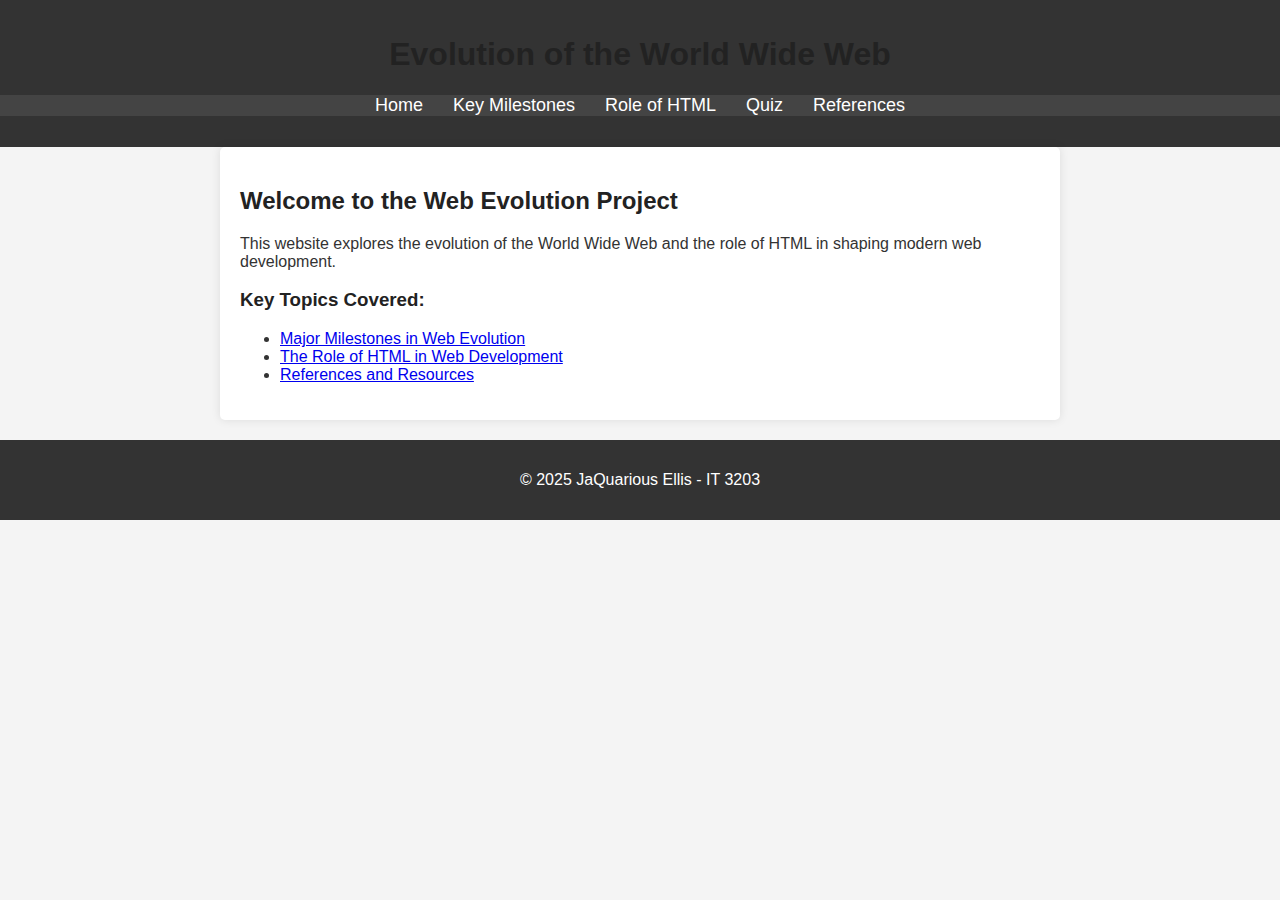
<file: index.html>
<!DOCTYPE html>
<html lang="en">
<head>
    <meta charset="UTF-8">
    <meta name="viewport" content="width=device-width, initial-scale=1.0">
    <title>Web Evolution - Home</title>
    <link rel="stylesheet" href="style.css">
</head>
<body>
    <header>
        <h1>Evolution of the World Wide Web</h1>
        <nav>
            <ul>
                <li><a href="index.html">Home</a></li>
                <li><a href="milestones.html">Key Milestones</a></li>
                <li><a href="role_of_html.html">Role of HTML</a></li>
                <li><a href="quiz.html">Quiz</a></li>
                <li><a href="references.html">References</a></li>
            </ul>
        </nav>
    </header>
    <main>
        <h2>Welcome to the Web Evolution Project</h2>
        <p>This website explores the evolution of the World Wide Web and the role of HTML in shaping modern web development.</p>
        <h3>Key Topics Covered:</h3>
        <ul>
            <li><a href="milestones.html">Major Milestones in Web Evolution</a></li>
            <li><a href="role_of_html.html">The Role of HTML in Web Development</a></li>
            <li><a href="references.html">References and Resources</a></li>
        </ul>
    </main>
    <footer>
        <p>&copy; 2025 JaQuarious Ellis - IT 3203</p>
    </footer>
</body>
</html>
</file>
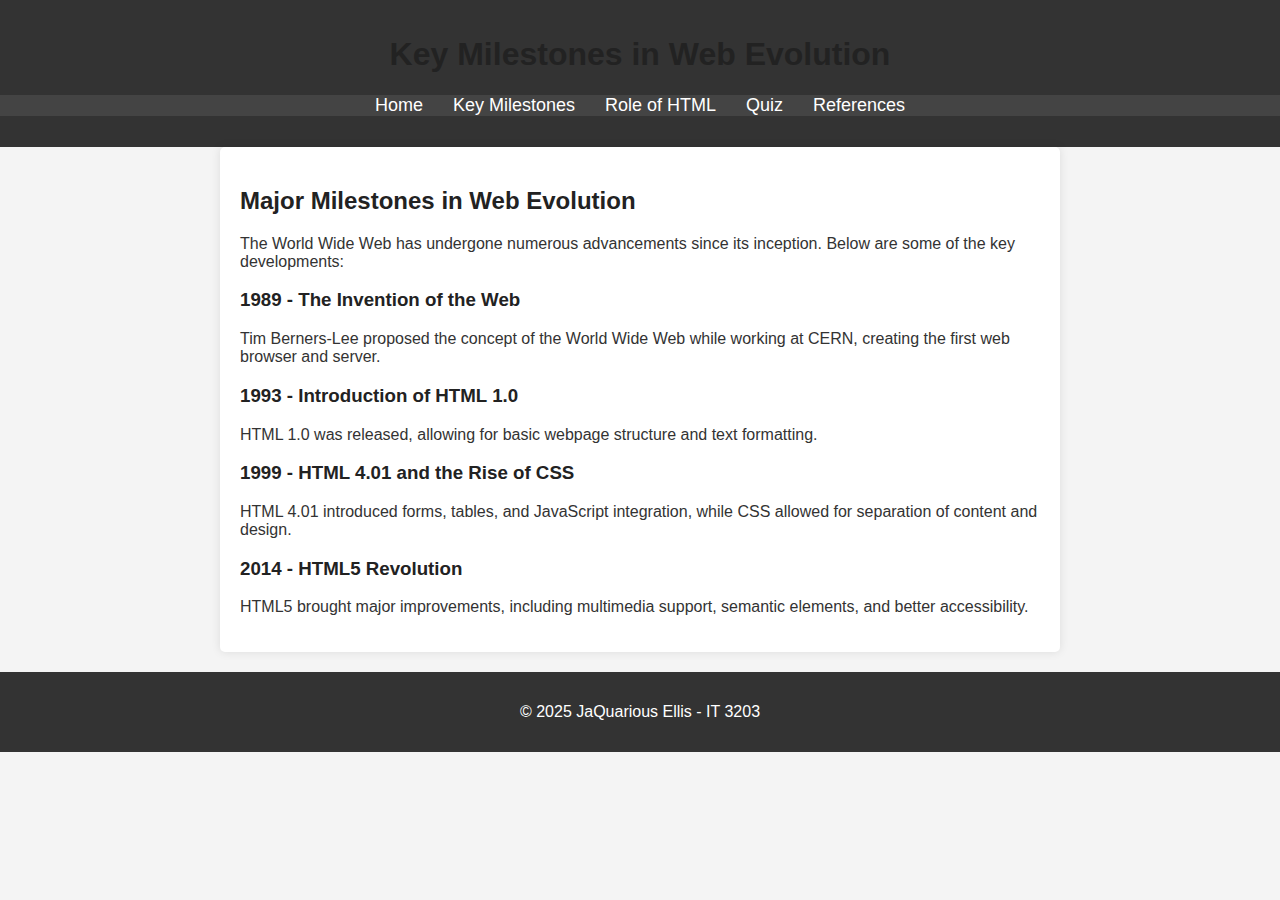
<file: milestones.html>
<!DOCTYPE html>
<html lang="en">
<head>
    <meta charset="UTF-8">
    <meta name="viewport" content="width=device-width, initial-scale=1.0">
    <title>Web Evolution - Key Milestones</title>
    <link rel="stylesheet" href="style.css">
</head>
<body>
    <header>
        <h1>Key Milestones in Web Evolution</h1>
        <nav>
            <ul>
                <li><a href="index.html">Home</a></li>
                <li><a href="milestones.html">Key Milestones</a></li>
                <li><a href="role_of_html.html">Role of HTML</a></li>
                <li><a href="quiz.html">Quiz</a></li>
                <li><a href="references.html">References</a></li>
            </ul>
        </nav>
    </header>
    <main>
        <h2>Major Milestones in Web Evolution</h2>
        <p>The World Wide Web has undergone numerous advancements since its inception. Below are some of the key developments:</p>
        
        <h3>1989 - The Invention of the Web</h3>
        <p>Tim Berners-Lee proposed the concept of the World Wide Web while working at CERN, creating the first web browser and server.</p>
        
        <h3>1993 - Introduction of HTML 1.0</h3>
        <p>HTML 1.0 was released, allowing for basic webpage structure and text formatting.</p>
        
        <h3>1999 - HTML 4.01 and the Rise of CSS</h3>
        <p>HTML 4.01 introduced forms, tables, and JavaScript integration, while CSS allowed for separation of content and design.</p>
        
        <h3>2014 - HTML5 Revolution</h3>
        <p>HTML5 brought major improvements, including multimedia support, semantic elements, and better accessibility.</p>
    </main>
    <footer>
        <p>&copy; 2025 JaQuarious Ellis - IT 3203</p>
    </footer>
</body>
</html>
</file>
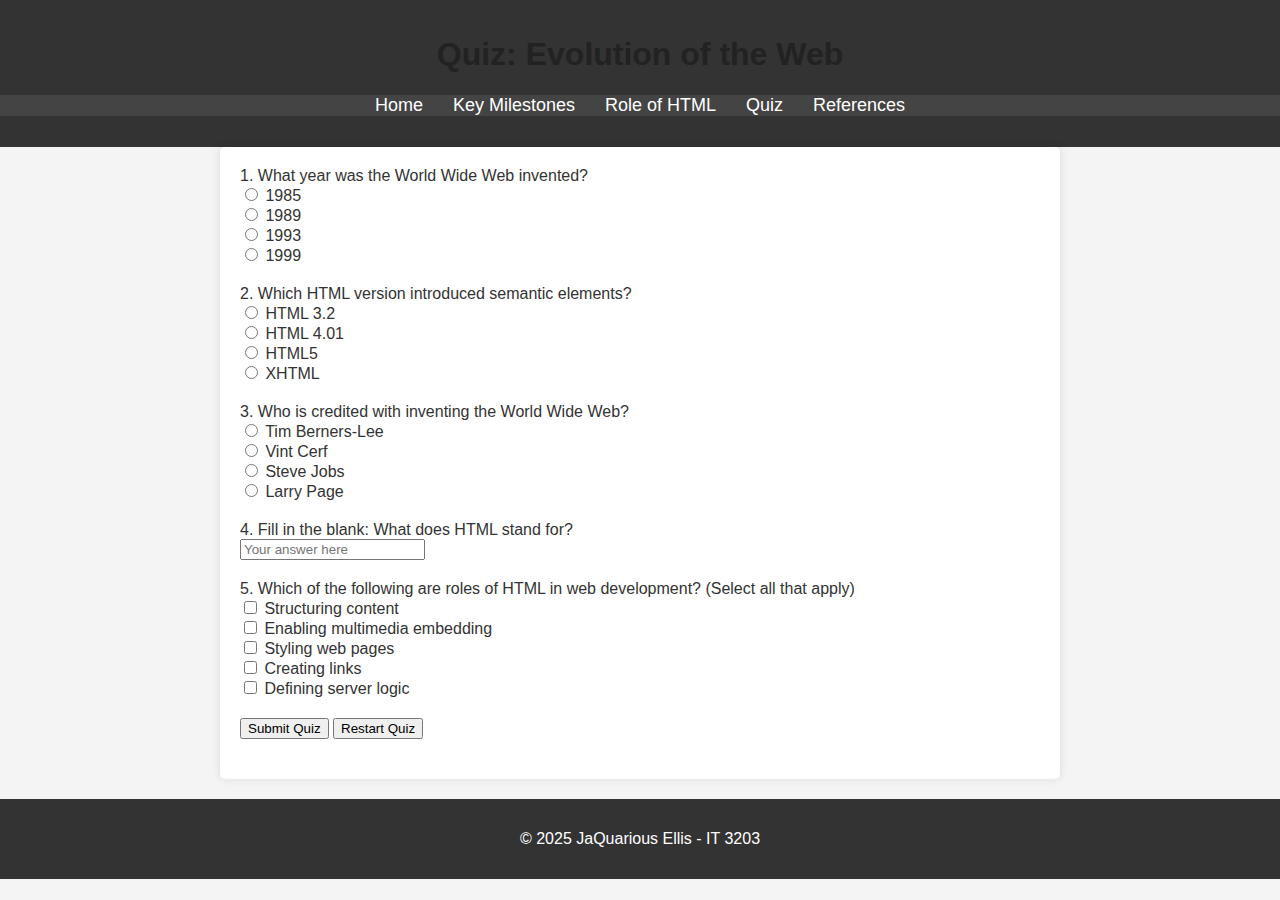
<file: quiz.html>
<!DOCTYPE html>
<html lang="en">
<head>
  <meta charset="UTF-8" />
  <meta name="viewport" content="width=device-width, initial-scale=1.0" />
  <title>Web Evolution Quiz</title>
  <link rel="stylesheet" href="style.css" />
  <style>
    .question { margin-bottom: 20px; }
    .result { margin-top: 20px; font-weight: bold; }
  </style>
</head>
<body>
  <header>
    <h1>Quiz: Evolution of the Web</h1>
    <nav>
      <ul>
        <li><a href="index.html">Home</a></li>
        <li><a href="milestones.html">Key Milestones</a></li>
        <li><a href="role_of_html.html">Role of HTML</a></li>
        <li><a href="quiz.html">Quiz</a></li>
        <li><a href="references.html">References</a></li>
      </ul>
    </nav>
  </header>

  <main>
    <form id="quizForm">
      <div class="question">
        <label>1. What year was the World Wide Web invented?</label><br />
        <input type="radio" name="q1" value="0" /> 1985<br />
        <input type="radio" name="q1" value="1" /> 1989<br />
        <input type="radio" name="q1" value="0" /> 1993<br />
        <input type="radio" name="q1" value="0" /> 1999
      </div>

      <div class="question">
        <label>2. Which HTML version introduced semantic elements?</label><br />
        <input type="radio" name="q2" value="0" /> HTML 3.2<br />
        <input type="radio" name="q2" value="0" /> HTML 4.01<br />
        <input type="radio" name="q2" value="1" /> HTML5<br />
        <input type="radio" name="q2" value="0" /> XHTML
      </div>

      <div class="question">
        <label>3. Who is credited with inventing the World Wide Web?</label><br />
        <input type="radio" name="q3" value="1" /> Tim Berners-Lee<br />
        <input type="radio" name="q3" value="0" /> Vint Cerf<br />
        <input type="radio" name="q3" value="0" /> Steve Jobs<br />
        <input type="radio" name="q3" value="0" /> Larry Page
      </div>

      <div class="question">
        <label>4. Fill in the blank: What does HTML stand for?</label><br />
        <input type="text" name="q4" placeholder="Your answer here" />
      </div>

      <div class="question">
        <label>5. Which of the following are roles of HTML in web development? (Select all that apply)</label><br />
        <input type="checkbox" name="q5" value="structuring" /> Structuring content<br />
        <input type="checkbox" name="q5" value="multimedia" /> Enabling multimedia embedding<br />
        <input type="checkbox" name="q5" value="styling" /> Styling web pages<br />
        <input type="checkbox" name="q5" value="links" /> Creating links<br />
        <input type="checkbox" name="q5" value="server" /> Defining server logic
      </div>

      <button type="button" onclick="gradeQuiz()">Submit Quiz</button>
      <button type="reset">Restart Quiz</button>
    </form>

    <div id="results" class="result"></div>
  </main>

  <script>
    function gradeQuiz() {
      let score = 0;
      let total = 5;

      // Q1-Q3 Multiple choice
      for (let i = 1; i <= 3; i++) {
        const radios = document.getElementsByName("q" + i);
        radios.forEach(r => { if (r.checked && r.value === "1") score++; });
      }

      // Q4 Fill in the blank
      const q4 = document.querySelector("input[name='q4']").value.trim().toLowerCase();
      if (q4 === "hypertext markup language") score++;

      // Q5 Multi-select
      const q5Correct = ["structuring", "multimedia", "links"];
      const q5Checks = document.querySelectorAll("input[name='q5']:checked");
      const selected = Array.from(q5Checks).map(cb => cb.value);
      if (selected.length === q5Correct.length && selected.every(val => q5Correct.includes(val))) {
        score++;
      }

      // Results
      const pass = score >= 4;
      document.getElementById("results").innerHTML = `You scored ${score}/${total}.<br>${pass ? "✅ You passed!" : "❌ You did not pass."}`;
    }
  </script>

  <footer>
    <p>&copy; 2025 JaQuarious Ellis - IT 3203</p>
  </footer>
</body>
</html>
</file>
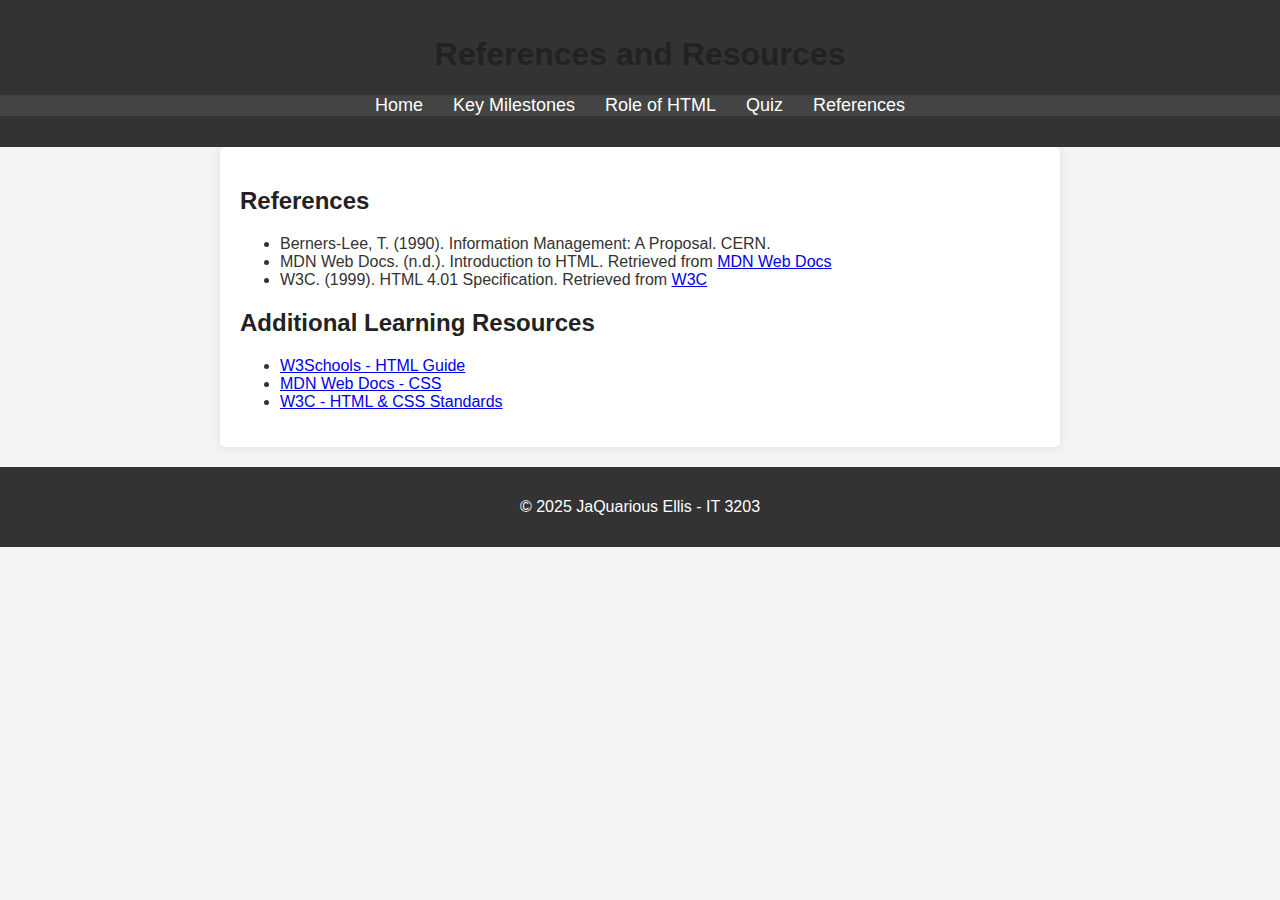
<file: references.html>
<!DOCTYPE html>
<html lang="en">
<head>
    <meta charset="UTF-8">
    <meta name="viewport" content="width=device-width, initial-scale=1.0">
    <title>Web Evolution - References</title>
    <link rel="stylesheet" href="style.css">
</head>
<body>
    <header>
        <h1>References and Resources</h1>
        <nav>
            <ul>
                <li><a href="index.html">Home</a></li>
                <li><a href="milestones.html">Key Milestones</a></li>
                <li><a href="role_of_html.html">Role of HTML</a></li>
                <li><a href="quiz.html">Quiz</a></li>
                <li><a href="references.html">References</a></li>
            </ul>
        </nav>
    </header>
    <main>
        <h2>References</h2>
        <ul>
            <li>Berners-Lee, T. (1990). Information Management: A Proposal. CERN.</li>
            <li>MDN Web Docs. (n.d.). Introduction to HTML. Retrieved from <a href="https://developer.mozilla.org/en-US/docs/Web/HTML">MDN Web Docs</a></li>
            <li>W3C. (1999). HTML 4.01 Specification. Retrieved from <a href="https://www.w3.org/TR/html4/">W3C</a></li>
        </ul>
        
        <h2>Additional Learning Resources</h2>
        <ul>
            <li><a href="https://www.w3schools.com/html/">W3Schools - HTML Guide</a></li>
            <li><a href="https://developer.mozilla.org/en-US/docs/Web/CSS">MDN Web Docs - CSS</a></li>
            <li><a href="https://www.w3.org/standards/webdesign/htmlcss.html">W3C - HTML & CSS Standards</a></li>
        </ul>
    </main>
    <footer>
        <p>&copy; 2025 JaQuarious Ellis - IT 3203</p>
    </footer>
</body>
</html>
</file>
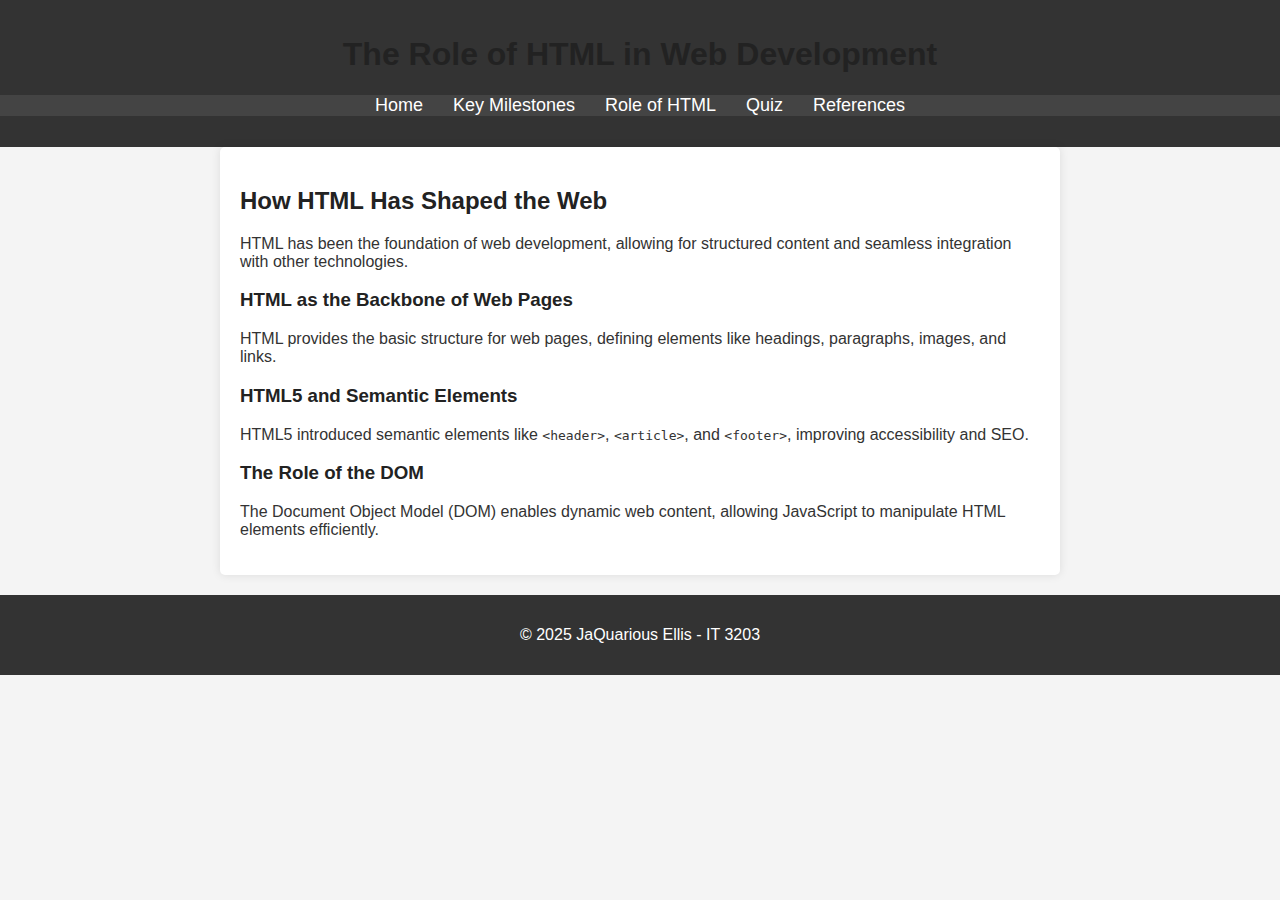
<file: role_of_html.html>
<!DOCTYPE html>
<html lang="en">
<head>
    <meta charset="UTF-8">
    <meta name="viewport" content="width=device-width, initial-scale=1.0">
    <title>Web Evolution - Role of HTML</title>
    <link rel="stylesheet" href="style.css">
</head>
<body>
    <header>
        <h1>The Role of HTML in Web Development</h1>
        <nav>
            <ul>
                <li><a href="index.html">Home</a></li>
                <li><a href="milestones.html">Key Milestones</a></li>
                <li><a href="role_of_html.html">Role of HTML</a></li>
                <li><a href="quiz.html">Quiz</a></li>
                <li><a href="references.html">References</a></li>
            </ul>
        </nav>
    </header>
    <main>
        <h2>How HTML Has Shaped the Web</h2>
        <p>HTML has been the foundation of web development, allowing for structured content and seamless integration with other technologies.</p>
        
        <h3>HTML as the Backbone of Web Pages</h3>
        <p>HTML provides the basic structure for web pages, defining elements like headings, paragraphs, images, and links.</p>
        
        <h3>HTML5 and Semantic Elements</h3>
        <p>HTML5 introduced semantic elements like <code>&lt;header&gt;</code>, <code>&lt;article&gt;</code>, and <code>&lt;footer&gt;</code>, improving accessibility and SEO.</p>
        
        <h3>The Role of the DOM</h3>
        <p>The Document Object Model (DOM) enables dynamic web content, allowing JavaScript to manipulate HTML elements efficiently.</p>
    </main>
    <footer>
        <p>&copy; 2025 JaQuarious Ellis - IT 3203</p>
    </footer>
</body>
</html>
</file>
<file: style.css>
/* Global Styles */
body {
    font-family: Arial, sans-serif;
    margin: 0;
    padding: 0;
    background-color: #f4f4f4;
    color: #333;
}

/* Header Styles */
header {
    background-color: #333;
    color: white;
    padding: 15px 0;
    text-align: center;
}

nav ul {
    list-style: none;
    padding: 0;
    display: flex;
    justify-content: center;
    background-color: #444;
}

nav ul li {
    margin: 0 15px;
}

nav ul li a {
    color: white;
    text-decoration: none;
    font-size: 18px;
}

nav ul li a:hover {
    color: #f4b400;
}

/* Main Content */
main {
    padding: 20px;
    max-width: 800px;
    margin: auto;
    background: white;
    box-shadow: 0 0 10px rgba(0, 0, 0, 0.1);
    border-radius: 5px;
}

h1, h2, h3 {
    color: #222;
}

/* Footer */
footer {
    text-align: center;
    padding: 15px;
    background-color: #333;
    color: white;
    margin-top: 20px;
}

/* Utility Classes */
.container {
    display: flex;
    flex-direction: column;
    align-items: center;
    text-align: center;
}

/* Responsive Design */
@media (max-width: 600px) {
    nav ul {
        flex-direction: column;
        text-align: center;
    }
    nav ul li {
        margin-bottom: 10px;
    }
}
</file>
